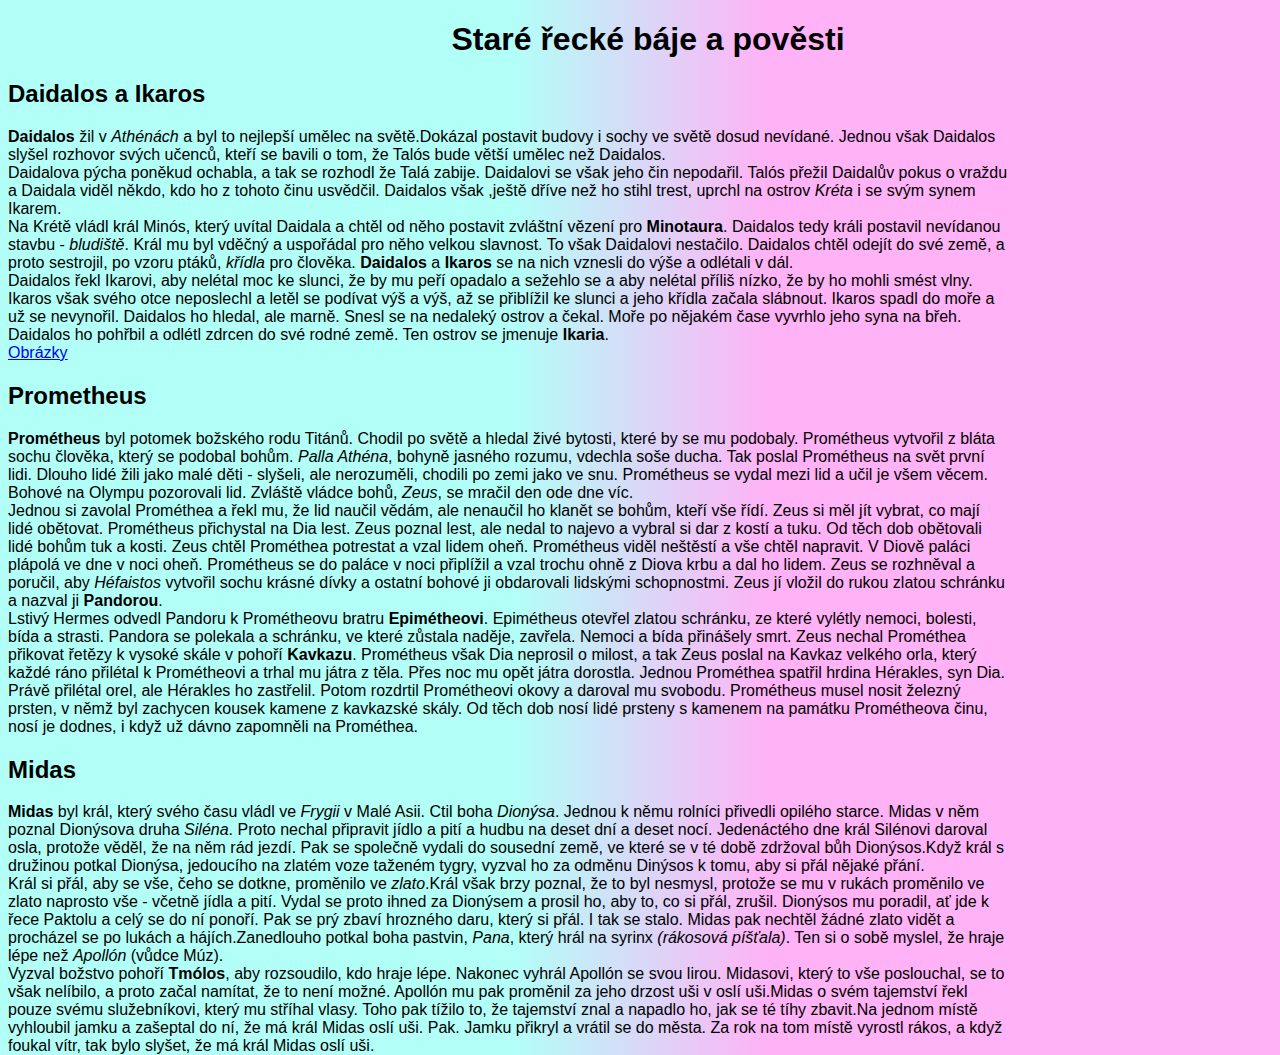
<file: Lesson1/index.html>
<!DOCTYPE html>
<html lang="en">
  <head>
    <meta charset="UTF-8" />
    <meta name="viewport" content="width=device-width, initial-scale=1.0" />
    <title>Stare recke baje a povesti</title>
    <link rel="stylesheet" href="style.css" />
  </head>
  <!--Pridal jsem style zalozku, jen tak at je to hezci >< -->
  <body>
    <h1>Staré řecké báje a pověsti</h1>
    <h2>Daidalos a Ikaros</h2>
    <p class="story">
      <strong>Daidalos</strong> žil v <em>Athénách</em> a byl to nejlepší umělec
      na světě.Dokázal postavit budovy i sochy ve světě dosud nevídané. Jednou
      však Daidalos slyšel rozhovor svých učenců, kteří se bavili o tom, že
      Talós bude větší umělec než Daidalos.<br />
      Daidalova pýcha poněkud ochabla, a tak se rozhodl že Talá zabije.
      Daidalovi se však jeho čin nepodařil. Talós přežil Daidalův pokus o vraždu
      a Daidala viděl někdo, kdo ho z tohoto činu usvědčil. Daidalos však ,ještě
      dříve než ho stihl trest, uprchl na ostrov
      <em>Kréta</em> i se svým synem Ikarem.<br />
      Na Krétě vládl král Minós, který uvítal Daidala a chtěl od něho postavit
      zvláštní vězení pro <strong>Minotaura</strong>. Daidalos tedy králi
      postavil nevídanou stavbu - <em>bludiště</em>. Král mu byl vděčný a
      uspořádal pro něho velkou slavnost. To však Daidalovi nestačilo. Daidalos
      chtěl odejít do své země, a proto sestrojil, po vzoru ptáků,
      <em>křídla</em> pro člověka. <strong>Daidalos</strong> a
      <strong>Ikaros</strong> se na nich vznesli do výše a odlétali v dál.<br />
      Daidalos řekl Ikarovi, aby nelétal moc ke slunci, že by mu peří opadalo a
      sežehlo se a aby nelétal příliš nízko, že by ho mohli smést vlny. Ikaros
      však svého otce neposlechl a letěl se podívat výš a výš, až se přiblížil
      ke slunci a jeho křídla začala slábnout. Ikaros spadl do moře a už se
      nevynořil. Daidalos ho hledal, ale marně. Snesl se na nedaleký ostrov a
      čekal. Moře po nějakém čase vyvrhlo jeho syna na břeh. Daidalos ho pohřbil
      a odlétl zdrcen do své rodné země. Ten ostrov se jmenuje
      <strong>Ikaria</strong>. <br />
      <a href="images.html" target="_blank">Obrázky</a>
    </p>
    <h2>Prometheus</h2>
    <p class="story">
      <strong>Prométheus</strong> byl potomek božského rodu Titánů. Chodil po
      světě a hledal živé bytosti, které by se mu podobaly. Prométheus vytvořil
      z bláta sochu člověka, který se podobal bohům. <em>Palla Athéna</em>,
      bohyně jasného rozumu, vdechla soše ducha. Tak poslal Prométheus na svět
      první lidi. Dlouho lidé žili jako malé děti - slyšeli, ale nerozuměli,
      chodili po zemi jako ve snu. Prométheus se vydal mezi lid a učil je všem
      věcem. Bohové na Olympu pozorovali lid. Zvláště vládce bohů,
      <em>Zeus</em>, se mračil den ode dne víc.<br />
      Jednou si zavolal Prométhea a řekl mu, že lid naučil vědám, ale nenaučil
      ho klanět se bohům, kteří vše řídí. Zeus si měl jít vybrat, co mají lidé
      obětovat. Prométheus přichystal na Dia lest. Zeus poznal lest, ale nedal
      to najevo a vybral si dar z kostí a tuku. Od těch dob obětovali lidé bohům
      tuk a kosti. Zeus chtěl Prométhea potrestat a vzal lidem oheň. Prométheus
      viděl neštěstí a vše chtěl napravit. V Diově paláci plápolá ve dne v noci
      oheň. Prométheus se do paláce v noci připlížil a vzal trochu ohně z Diova
      krbu a dal ho lidem. Zeus se rozhněval a poručil, aby
      <em>Héfaistos</em> vytvořil sochu krásné dívky a ostatní bohové ji
      obdarovali lidskými schopnostmi. Zeus jí vložil do rukou zlatou schránku a
      nazval ji <strong>Pandorou</strong>.<br />
      Lstivý Hermes odvedl Pandoru k Prométheovu bratru
      <strong>Epimétheovi</strong>. Epimétheus otevřel zlatou schránku, ze které
      vylétly nemoci, bolesti, bída a strasti. Pandora se polekala a schránku,
      ve které zůstala naděje, zavřela. Nemoci a bída přinášely smrt. Zeus
      nechal Prométhea přikovat řetězy k vysoké skále v pohoří
      <strong>Kavkazu</strong>. Prométheus však Dia neprosil o milost, a tak
      Zeus poslal na Kavkaz velkého orla, který každé ráno přilétal k
      Prométheovi a trhal mu játra z těla. Přes noc mu opět játra dorostla.
      Jednou Prométhea spatřil hrdina Hérakles, syn Dia. Právě přilétal orel,
      ale Hérakles ho zastřelil. Potom rozdrtil Prométheovi okovy a daroval mu
      svobodu. Prométheus musel nosit železný prsten, v němž byl zachycen kousek
      kamene z kavkazské skály. Od těch dob nosí lidé prsteny s kamenem na
      památku Prométheova činu, nosí je dodnes, i když už dávno zapomněli na
      Prométhea.
    </p>
    <h2>Midas</h2>
    <p class="story">
      <strong>Midas</strong> byl král, který svého času vládl ve
      <em>Frygii</em> v Malé Asii. Ctil boha <em>Dionýsa</em>. Jednou k němu
      rolníci přivedli opilého starce. Midas v něm poznal Dionýsova druha
      <em>Siléna</em>. Proto nechal připravit jídlo a pití a hudbu na deset dní
      a deset nocí. Jedenáctého dne král Silénovi daroval osla, protože věděl,
      že na něm rád jezdí. Pak se společně vydali do sousední země, ve které se
      v té době zdržoval bůh Dionýsos.Když král s družinou potkal Dionýsa,
      jedoucího na zlatém voze taženém tygry, vyzval ho za odměnu Dinýsos k
      tomu, aby si přál nějaké přání.<br />
      Král si přál, aby se vše, čeho se dotkne, proměnilo ve <em>zlato</em>.Král
      však brzy poznal, že to byl nesmysl, protože se mu v rukách proměnilo ve
      zlato naprosto vše - včetně jídla a pití. Vydal se proto ihned za Dionýsem
      a prosil ho, aby to, co si přál, zrušil. Dionýsos mu poradil, ať jde k
      řece Paktolu a celý se do ní ponoří. Pak se prý zbaví hrozného daru, který
      si přál. I tak se stalo. Midas pak nechtěl žádné zlato vidět a procházel
      se po lukách a hájích.Zanedlouho potkal boha pastvin, <em>Pana</em>, který
      hrál na syrinx <em>(rákosová píšťala)</em>. Ten si o sobě myslel, že hraje
      lépe než <em>Apollón</em> (vůdce Múz).<br />
      Vyzval božstvo pohoří <strong>Tmólos</strong>, aby rozsoudilo, kdo hraje
      lépe. Nakonec vyhrál Apollón se svou lirou. Midasovi, který to vše
      poslouchal, se to však nelíbilo, a proto začal namítat, že to není možné.
      Apollón mu pak proměnil za jeho drzost uši v oslí uši.Midas o svém
      tajemství řekl pouze svému služebníkovi, který mu stříhal vlasy. Toho pak
      tížilo to, že tajemství znal a napadlo ho, jak se té tíhy zbavit.Na jednom
      místě vyhloubil jamku a zašeptal do ní, že má král Midas oslí uši. Pak.
      Jamku přikryl a vrátil se do města. Za rok na tom místě vyrostl rákos, a
      když foukal vítr, tak bylo slyšet, že má král Midas oslí uši.
    </p>
  </body>
</html>
</file>
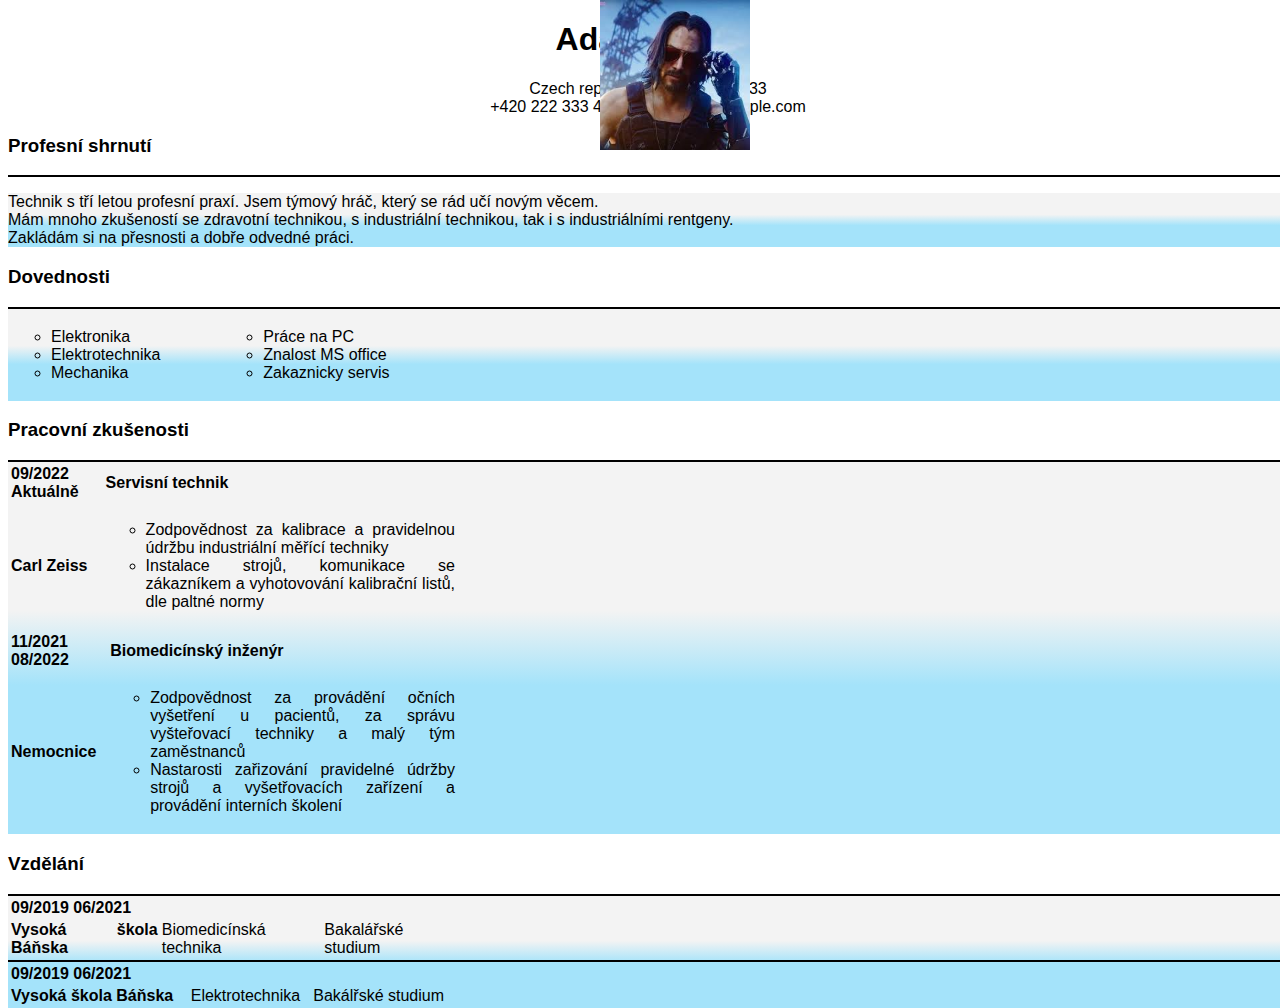
<file: Project1 CV/index.html>
<!DOCTYPE html>
<html lang="en">
  <head>
    <meta charset="UTF-8" />
    <meta name="viewport" content="width=device-width, initial-scale=1.0" />
    <title>CV</title>
    <link rel="stylesheet" href="style.css" />
  </head>
  <body>
    <div class="header">
      <h1>Adam Feber</h1>
    </div>

    <div class="text">
      Czech republic, Slezsko, 222 333 <br />
      +420 222 333 444 - example@example.com
    </div>

    <div class="image">
      <img src="img/profilepic.jpg" alt="profile picture" />
    </div>

    <h3 class="hr-line">Profesní shrnutí</h3>
    <div class="h3header"></div>

    <div class="info">
      <p>
        Technik s tří letou profesní praxí. Jsem týmový hráč, který se rád učí
        novým věcem.<br />
        Mám mnoho zkušeností se zdravotní technikou, s industriální technikou,
        tak i s industriálními rentgeny.<br />
        Zakládám si na přesnosti a dobře odvedné práci.
      </p>
    </div>
    <h3 class="hr-line">Dovednosti</h3>
    <div class="h3header"></div>
    <div class="info">
      <table>
        <tr>
          <td>
            <ul>
              <li>Elektronika</li>
              <li>Elektrotechnika</li>
              <li>Mechanika</li>
            </ul>
          </td>
          <td>
            <ul>
              <li>Práce na PC</li>
              <li>Znalost MS office</li>
              <li>Zakaznicky servis</li>
            </ul>
          </td>
        </tr>
      </table>
    </div>
    <h3 class="hr-line">Pracovní zkušenosti</h3>
    <div class="h3header"></div>
    <div class="info">
      <table>
        <tr>
          <th>09/2022 Aktuálně</th>
          <th>Servisní technik</th>
        </tr>
        <tr>
          <th>Carl Zeiss</th>
          <td>
            <ul>
              <li>
                Zodpovědnost za kalibrace a pravidelnou údržbu industriální
                měřící techniky
              </li>
              <li>
                Instalace strojů, komunikace se zákazníkem a vyhotovování
                kalibrační listů, dle paltné normy
              </li>
            </ul>
          </td>
        </tr>
      </table>
      <table>
        <tr>
          <th>11/2021 08/2022</th>
          <th>Biomedicínský inženýr</th>
        </tr>
        <tr>
          <th>Nemocnice</th>
          <td>
            <ul>
              <li>
                Zodpovědnost za provádění očních vyšetření u pacientů, za správu
                vyšteřovací techniky a malý tým zaměstnanců
              </li>
              <li>
                Nastarosti zařizování pravidelné údržby strojů a vyšetřovacích
                zařízení a provádění interních školení
              </li>
            </ul>
          </td>
        </tr>
      </table>
    </div>
    <h3 class="hr-line">Vzdělání</h3>
    <div class="h3header"></div>
    <div class="info">
      <table>
        <tr>
          <th>09/2019 06/2021</th>
        </tr>
        <tr>
          <th>Vysoká škola Báňska</th>
          <td>Biomedicínská technika</td>
          <td>Bakalářské studium</td>
        </tr>
      </table>
      <div class="h3header"></div>
      <table>
        <tr>
          <th>09/2019 06/2021</th>
        </tr>
        <tr>
          <th>Vysoká škola Báňska</th>
          <td>Elektrotechnika</td>
          <td>Bakálřské studium</td>
        </tr>
      </table>
    </div>
  </body>
</html>
</file>
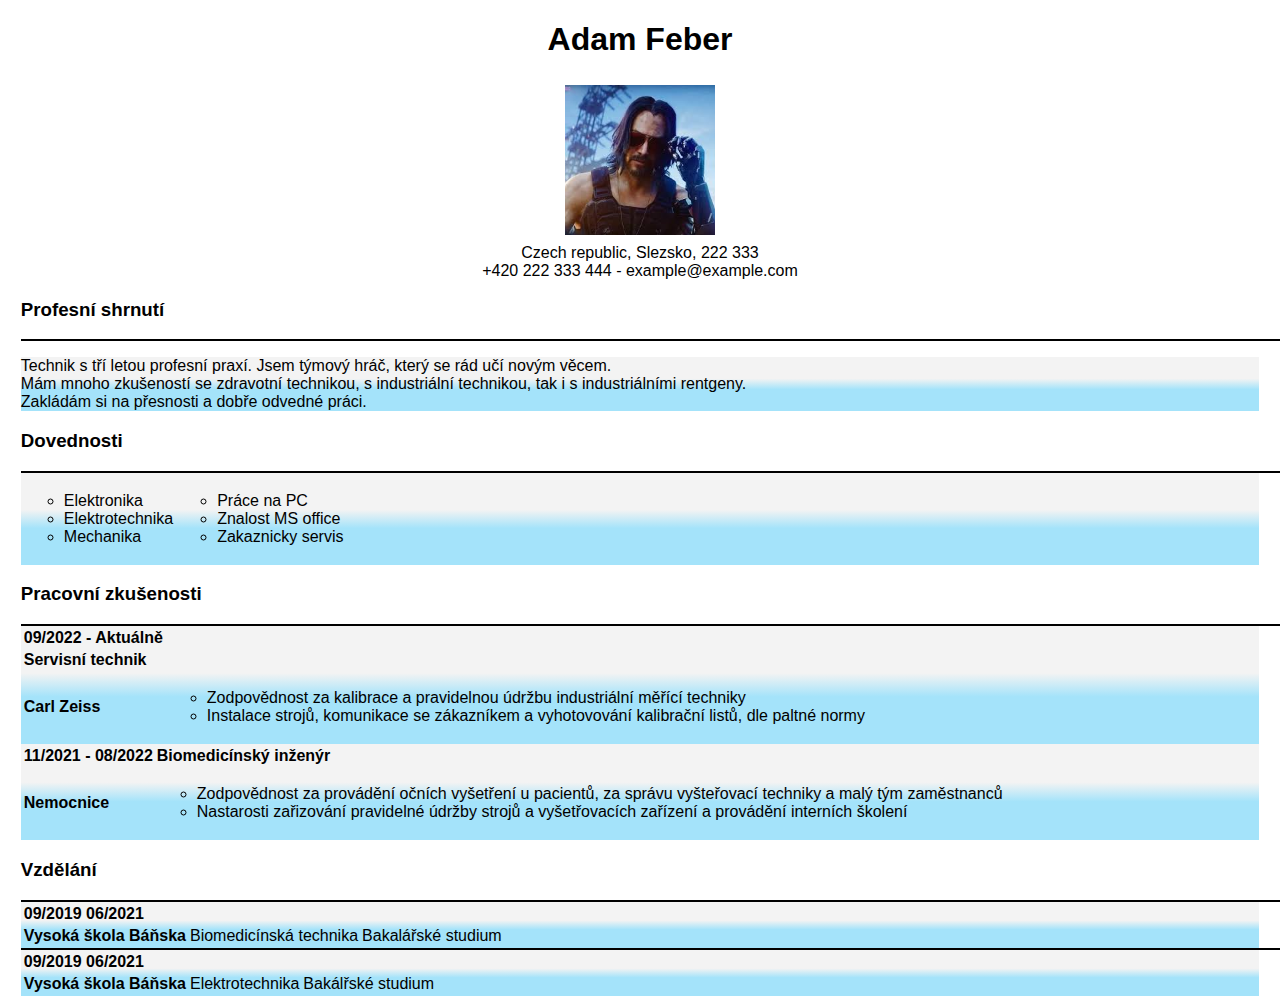
<file: Project_CV/index.html>
<!DOCTYPE html>
<html lang="en">
  <head>
    <meta charset="UTF-8" />
    <meta name="viewport" content="width=device-width, initial-scale=1.0" />
    <title>CV</title>
    <link rel="stylesheet" href="style.css" />
  </head>
  <body>
    <section class="format">
      <div class="header">
        <h1>Adam Feber</h1>
      </div>

      <div class="flex-container">
        <div class="img-box">
          <img src="img/profilepic.jpg" alt="profile picture" />
        </div>
      </div>

      <div class="text">
        Czech republic, Slezsko, 222 333 <br />
        +420 222 333 444 - example@example.com
      </div>
      <h3 class="hr-line">Profesní shrnutí</h3>
      <div class="h3header"></div>

      <div class="info">
        <p>
          Technik s tří letou profesní praxí. Jsem týmový hráč, který se rád učí
          novým věcem.<br />
          Mám mnoho zkušeností se zdravotní technikou, s industriální technikou,
          tak i s industriálními rentgeny.<br />
          Zakládám si na přesnosti a dobře odvedné práci.
        </p>
      </div>
      <h3 class="hr-line">Dovednosti</h3>
      <div class="h3header"></div>
      <div class="info">
        <table>
          <tr>
            <td>
              <ul>
                <li>Elektronika</li>
                <li>Elektrotechnika</li>
                <li>Mechanika</li>
              </ul>
            </td>
            <td>
              <ul>
                <li>Práce na PC</li>
                <li>Znalost MS office</li>
                <li>Zakaznicky servis</li>
              </ul>
            </td>
          </tr>
        </table>
      </div>
      <h3 class="hr-line">Pracovní zkušenosti</h3>
      <div class="h3header"></div>
      <div class="info">
        <table>
          <tr>
            <th class="date">09/2022 - Aktuálně</th>
          </tr>
          <tr>
            <th>Servisní technik</th>
          </tr>
          <tr>
            <th>Carl Zeiss</th>
            <td>
              <ul>
                <li>
                  Zodpovědnost za kalibrace a pravidelnou údržbu industriální
                  měřící techniky
                </li>
                <li>
                  Instalace strojů, komunikace se zákazníkem a vyhotovování
                  kalibrační listů, dle paltné normy
                </li>
              </ul>
            </td>
          </tr>
        </table>
        <table>
          <tr>
            <th class="date">11/2021 - 08/2022</th>
            <th>Biomedicínský inženýr</th>
          </tr>
          <tr>
            <th>Nemocnice</th>
            <td>
              <ul>
                <li>
                  Zodpovědnost za provádění očních vyšetření u pacientů, za
                  správu vyšteřovací techniky a malý tým zaměstnanců
                </li>
                <li>
                  Nastarosti zařizování pravidelné údržby strojů a vyšetřovacích
                  zařízení a provádění interních školení
                </li>
              </ul>
            </td>
          </tr>
        </table>
      </div>
      <h3 class="hr-line">Vzdělání</h3>
      <div class="h3header"></div>
      <div class="Vzdelani">
        <table>
          <tr>
            <th>09/2019 06/2021</th>
          </tr>
          <tr>
            <th>Vysoká škola Báňska</th>
            <td>Biomedicínská technika</td>
            <td>Bakalářské studium</td>
          </tr>
        </table>
        <div class="h3header"></div>
        <table>
          <tr>
            <th>09/2019 06/2021</th>
          </tr>
          <tr>
            <th>Vysoká škola Báňska</th>
            <td>Elektrotechnika</td>
            <td>Bakálřské studium</td>
          </tr>
        </table>
      </div>
    </section>
  </body>
</html>
</file>
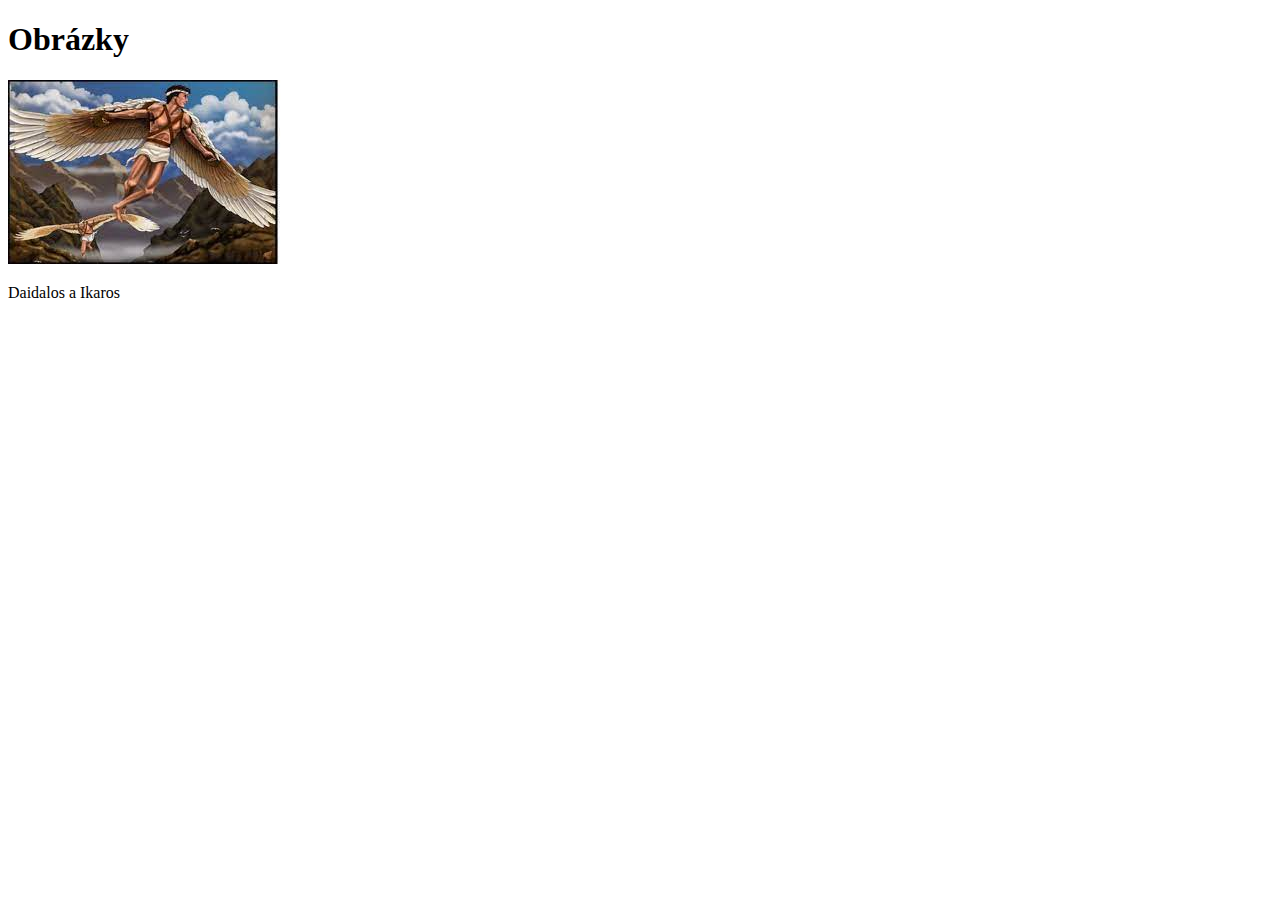
<file: Lesson1/images.html>
<!DOCTYPE html>
<html lang="en">
  <head>
    <meta charset="UTF-8" />
    <meta name="viewport" content="width=device-width, initial-scale=1.0" />
    <title>Document</title>
  </head>
  <body>
    <h1>Obrázky</h1>
    <div class="Image container">
      <img src="img/daidalos.jpg" alt="Daidalos a Ikaros" />
      <p class="image-name">Daidalos a Ikaros</p>
    </div>
  </body>
</html>
</file>
<file: Lesson1/style.css>
body {
      width: 100%;
      height: 100vh;
      background: linear-gradient(
        to left,
        #ffb2f6 0%,
        #ffb2f6 40%,
        #b2fff8 60%,
        #b2fff8 100%
      );
    }
    .story {
      border-radius: 50%;
      text-align: left;
      width: 1000px;
      font-family: "Gill Sans", "Gill Sans MT", Calibri, "Trebuchet MS",
        sans-serif;
    }
    h2 {
      font-family: "Gill Sans", "Gill Sans MT", Calibri, "Trebuchet MS",
        sans-serif;
    }
    h1{
      font-family: "Gill Sans", "Gill Sans MT", Calibri, "Trebuchet MS",
        sans-serif;
        text-align: center;
    }
</file>
<file: Project1 CV/style.css>
body{
    width: 100%;
    height: 100vh;
}
.header
{
    text-align: center;
    font-family: 'Gill Sans', 'Gill Sans MT', Calibri, 'Trebuchet MS', sans-serif;
}
.text{
    font-family: 'Gill Sans', 'Gill Sans MT', Calibri, 'Trebuchet MS', sans-serif;
    text-align: center;
}
.h3header{
    content: "";
    display: block;
    height: 2px;
    width: 2000px;
    position: ;
    top: 50%;
    left: 0;
    background-color: black;
    max-width: 3000px;
}
.hr-line{
font-family: 'Gill Sans', 'Gill Sans MT', Calibri, 'Trebuchet MS', sans-serif; 
}
.image {
    float: left;
    display: flex;
    position:absolute;
    top: 0px;
    left: 600px;

}
img{
    width: 150px;
    height: 150px;
}

.info{
 font-family: 'Gill Sans', 'Gill Sans MT', Calibri, 'Trebuchet MS', sans-serif; 
 text-align: justify;
 background: linear-gradient(
        to bottom,
        #F3F3F3 0%,
        #F3F3F3 40%,
        #A4E3FA 60%,
        #A4E3FA 100%
    );
    width: 2000px;

}
ul{
    list-style-type:circle;
    text-align: justify;
    font-family: 'Gill Sans', 'Gill Sans MT', Calibri, 'Trebuchet MS', sans-serif;
}

table{
    width: 450px;
    font-family: 'Gill Sans', 'Gill Sans MT', Calibri, 'Trebuchet MS', sans-serif;
}
th{
    font-family: 'Gill Sans', 'Gill Sans MT', Calibri, 'Trebuchet MS', sans-serif;
}
tr{
    font-family: 'Gill Sans', 'Gill Sans MT', Calibri, 'Trebuchet MS', sans-serif;
}
</file>
<file: Project_CV/style.css>
body{
    height: 100vh;
    padding-left: 1%;
    padding-right:1%;
}
.format{
    font-family: 'Gill Sans', 'Gill Sans MT', Calibri, 'Trebuchet MS', sans-serif;
}
.header
{
    text-align: center;
}
.text{
    text-align: center;
}
.h3header{
    display: block;
    height: 2px;
    width: 2000px;
    position:;
    top: 50%;
    left: 0;
    background-color: black;
    max-width: 3000px;
}
.hr-line{
display: flex;
}
.flex-container{
    display: flex;
    flex-wrap: wrap;
    text-align: center;
}
.img-box{
   flex-grow: 1;
   flex-shrink:1;
   flex-basis: calc(25% - 10px);
   margin:5px;
}

img{
    width: 150px;
    height:auto;
}
.info{
    text-align: justify;
}

ul{
    list-style-type:circle;
    text-align: justify;
}

table{ 
    background: linear-gradient(
    to bottom,
    #F3F3F3 0%,
    #F3F3F3 40%,
    #A4E3FA 60%,
    #A4E3FA 100%
);

    width: auto;
    display: flex;
    inline-size: auto;
}
.Vzdelani{
    text-align: justify;  
}
p{
    display: flex;
    background: linear-gradient(
        to bottom,
        #F3F3F3 0%,
        #F3F3F3 40%,
        #A4E3FA 60%,
        #A4E3FA 100%
    );
    inline-size: auto;
}
.date{
    text-align: right;
}
</file>
